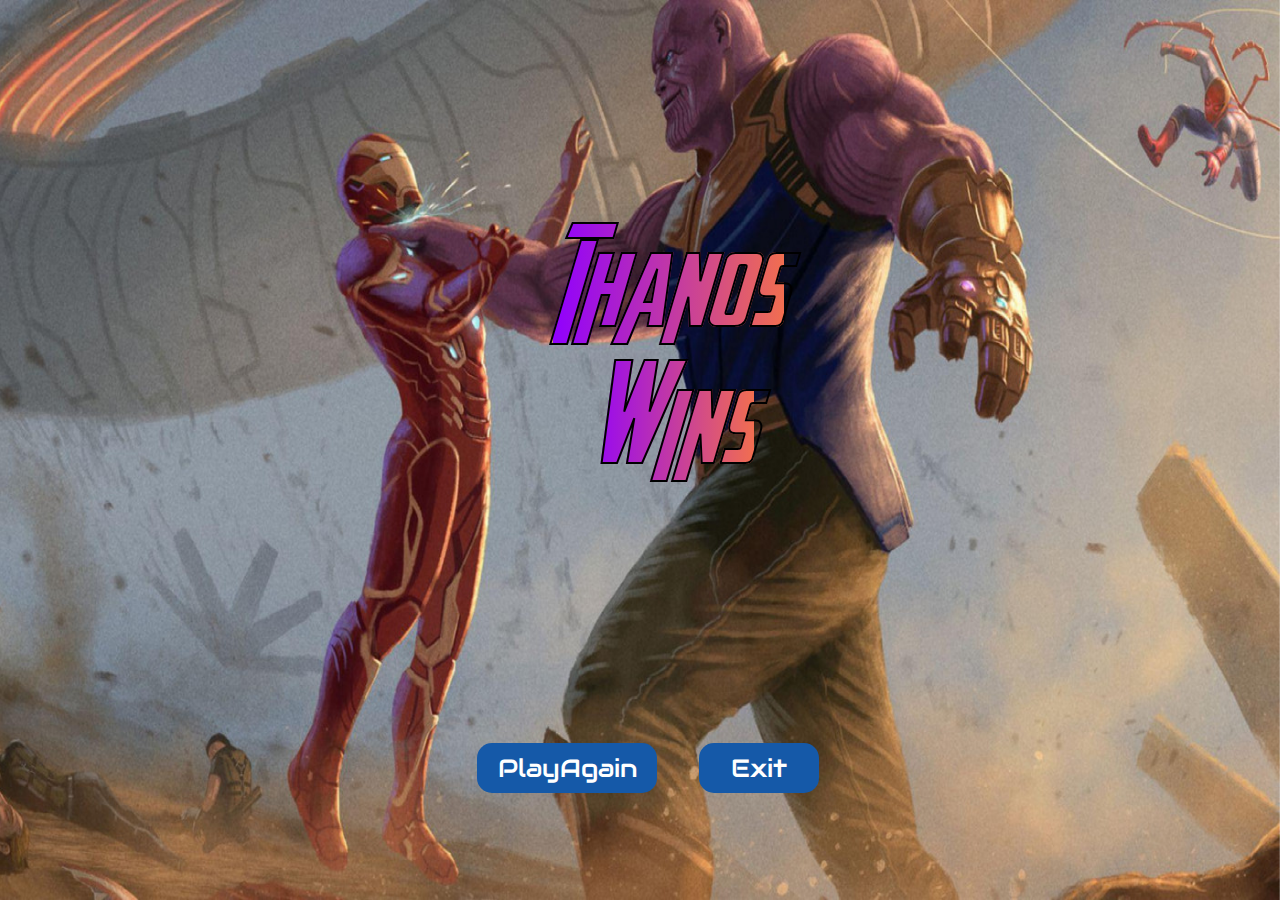
<file: Result Pages/PlayerVsPlayer/ThanosWin.html>
<!DOCTYPE html>
<html lang="en">
<head>
    <meta charset="UTF-8">
    <meta name="viewport" content="width=device-width, initial-scale=1.0">
    <title>Document</title>
    <link rel="stylesheet" href="ThanosWin.css">
</head>
<body>
    <body>
        <div class="Result-Container">
            <div class="Win-Content">
                <div class="Win-text">
                    <ul>
                        <li>Thanos</li>
                        <li>Wins</li>
                    </ul>
                </div>
                <div class="Button">
                    <button id="Play-again" >PlayAgain</button>
                    <button id="Exit-button">Exit</button>
                </div>
            </div>
        </div>
</body>
<script src="Playerwin.js" ></script>
</html>
</file>
<file: Result Pages/PlayerVsPlayer/ThanosWin.css>
@font-face {
    font-family: 'Avengers'; 
    src: url("../AvengeanceHeroicAvengerBoldItalic-R73A.ttf") format('truetype'); 
} 


/* Start Button Font Link */

@font-face {
    font-family: 'start';
    src: url("../Audiowide-Regular.ttf");
}


body{
    height: 100vh;
    width: 100vw;
    overflow: hidden;
    background-image: url("./ThanosWin1.png");
    background-size: 100% 100vh;
    background-repeat: no-repeat;
}

.video-container{
    width: 100%;
    height: 100%;
}

.Result-Container{
    width: 100%;
    height: 100%;
}

.Win-Content{
    width: 100%;
    height: 100%;
    display: flex;
    flex-direction: column;
    justify-content: space-around;
    align-items: center;
}


.Win-text ul{
    display:flex;
    flex-direction: column;
    align-items: center;
    margin-top: 100px;
}

.Win-text li{
    align-items: center;
    font-family: 'Avengers', sans-serif;
    font-size: 100px;
    padding-bottom: 0px;
    background: linear-gradient( to right,rgb(144, 0, 255) ,#f16e50);    
    -webkit-background-clip: text;
    background-clip: text;
    color: transparent; 
    -webkit-text-stroke-width: 2px;
    -webkit-text-stroke-color: black;   
}

.Button{
    width: 30%;
    display:flex;
    justify-content: space-around;
}

#Play-again{
    width: 180px;
    height: 50px;
    border: none;
    border-radius: 15px;
    font-family: 'start',sans-serif;
    font-size: 25px;
    color: white;
    background-color: rgba(21, 89, 168, 1);
}

#Exit-button{
    width: 120px;
    height: 50px;
    border: none;
    border-radius: 15px;
    font-family: 'start',sans-serif;
    font-size: 25px;
    color: white;
    background-color: rgba(21, 89, 168, 1);
}
</file>
